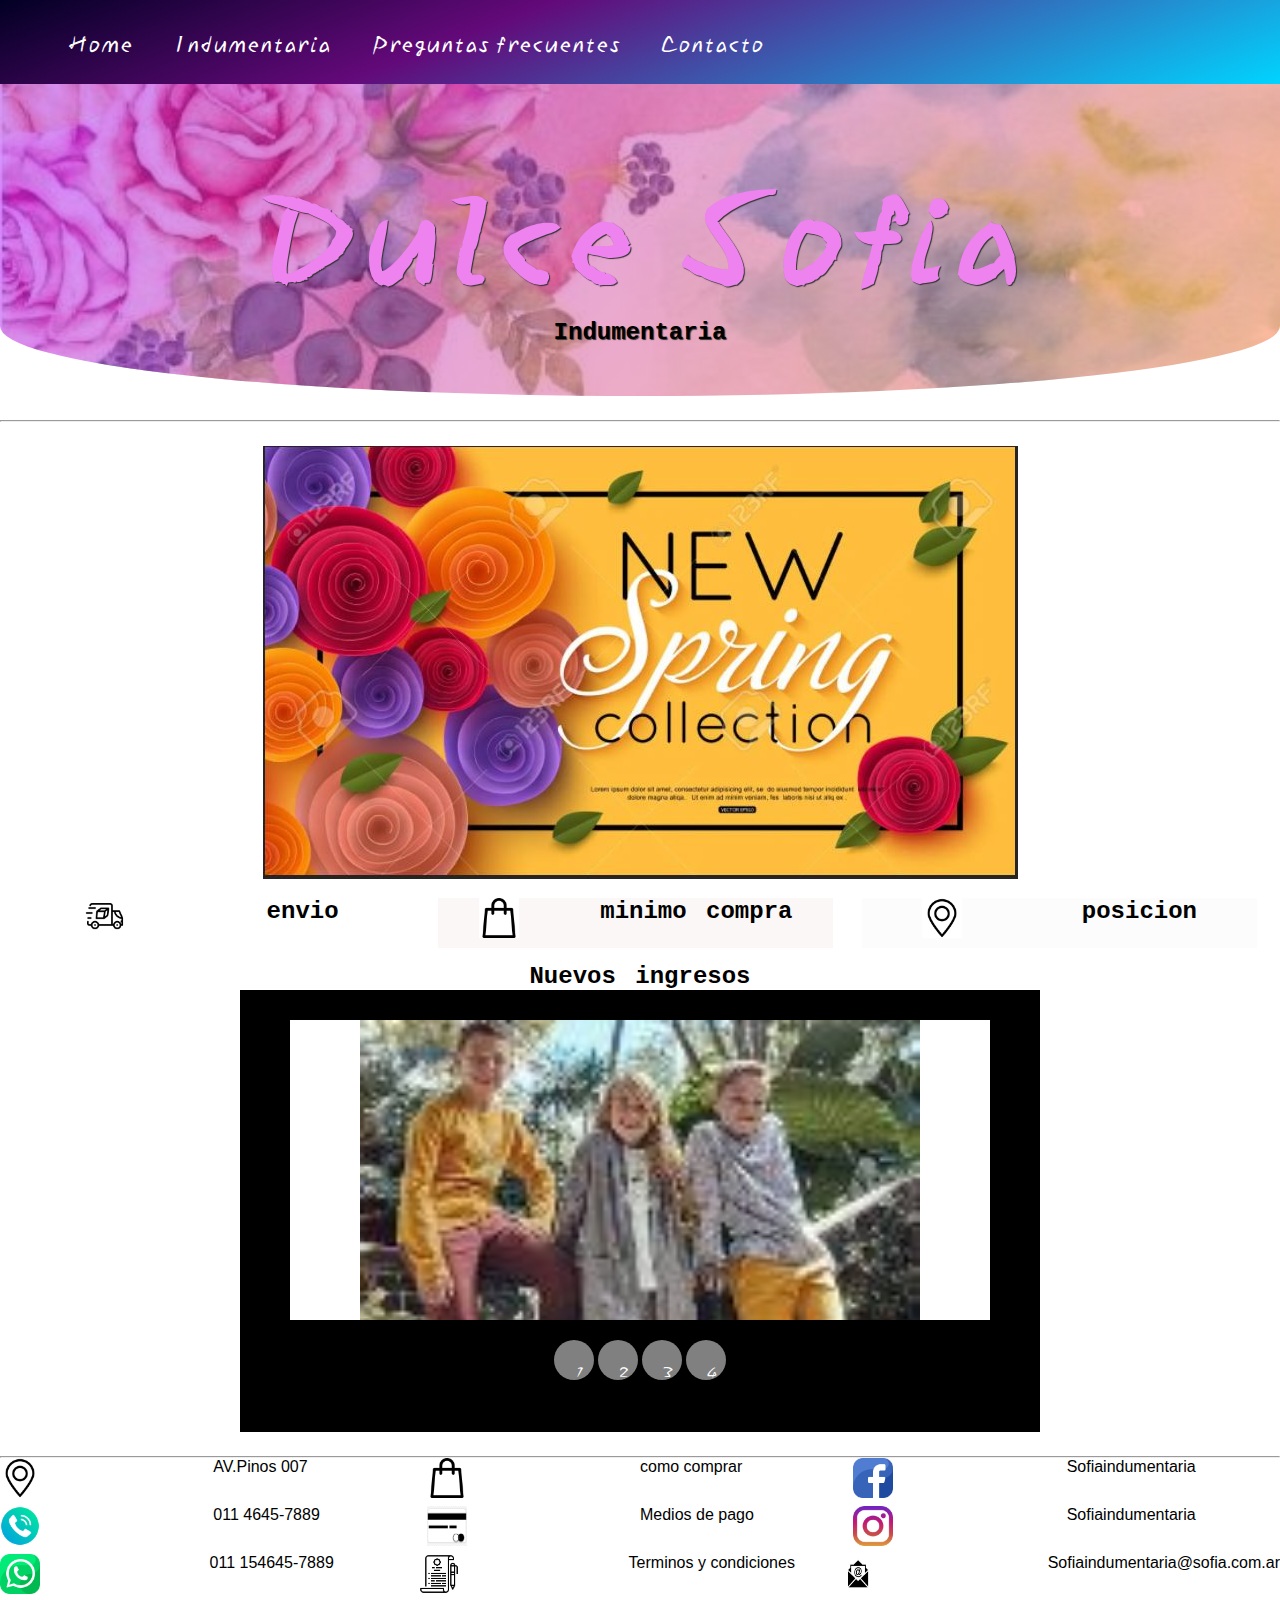
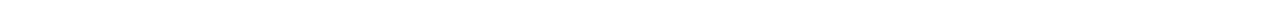
<file: index.html>
<!DOCTYPE html>
<html lang="en">
  <head>
    <meta charset="UTF-8" />
    <meta http-equiv="X-UA-Compatible" content="IE=chrome" />
    <meta name="viewport" content="width=device-width, initial-scale=1.0" />    	
    <meta name="viewport" content="width=device-width, initial-scale=1.0"&amp;gt;/>
    <meta name="description" content="Indumentaria para hombres, mujeres y niños">
    <meta name="keywords"  content="CAMPERA, PANTALON, REMERAS, CAMISAS, ROPA, temporadas">
    <link rel="apple-touch-icon" sizes="180x180" href="./apple-touch-icon.png" />
    <link rel="icon" type="image/png" sizes="32x32" href="./imagenes/iconos/favicon-32x32.jpg" />
    <link rel="manifest" href="/site.webmanifest" />
    <link rel="stylesheet" href="./css/estilo.css"  type="text/css" />
    <link rel="preconnect" href="https://fonts.googleapis.com" />
    <link rel="preconnect" href="https://fonts.gstatic.com" crossorigin />
    <link href="https://fonts.googleapis.com/css2?family=Yuji+Boku&display=swap"rel="stylesheet"/>
    <title>Dulce Sofia Indumentaria</title>
  </head>
  <!-----------CUERPO/ PAGINA-->
  <body>   
    <main >
    <header>
         
             <!-----------barra de navegacion-->
        <nav class="navbar">
          <ul>
            <li><a href="./index.html"> Home</a></li>                    
            <li>
              <a href="#"> Indumentaria</a>
              <ul>
                <li><a href="./pages/hombres.html">Hombre</a></li>
                <li><a href="./pages/mujeres.html">Mujer</a></li>
                <li><a href="./pages/niños.html">Niños</a></li>
              </ul>              
              <li><a href="./pages/preguntas.html">Preguntas frecuentes</a></li>
            </li>             
            <li><a href="#tema1">Contacto</a></li>
          </ul>
        </nav>     
      </div>
      <div class="overlay">
        <h1>Dulce Sofia</h1>
        <h2>Indumentaria</h2>
        </div> </header>   
      <br>
      <hr />
      <br>
       <!-----------imagen con enlace nueva coleccion-->
      <center>
      <section >
        <a href="./pages/ncolec.html"> <IMG SRC="./imagenes/fondo/nuevo2.JPG" alt="colletion"/></a>
           </section>
          </center>
           <!-----------seccion prefuntas-->
      <section>       
        <div class="cajas">
        <div class="envio">
          <img class="izquierda"
          src="./imagenes/iconos/envio.jpg"
          alt="envio"
          width="40"
          height="40"
         /><a href="./pages/preguntas.html"><h2>envio</h2> </a>                 
        </div>       
        <div class="bolsa">
          <img class="izquierda" 
          src="./imagenes/iconos/bolsa-de-la-compra.jpg"
          alt="bolsa"
          width="40"
          height="40"
          /> <a href="./pages/preguntas.html">       
            <h2>minimo compra</h2></a>
        </div>
        <div class="posicion">
          <img class="izquierda"
          src="./imagenes/iconos/posicion.jpg"
          alt="posicion"
          width="40"
          height="40"
          /><a href="./pages/preguntas.html"> 
          <h2>posicion</h2></a>
        </div>
      </div>    
      <br>
      <br>
    </section>    
    <!-----------seccion nuevos ingresos-->
        <section>
          <h3>Nuevos ingresos</h3>
          <center>
            <section >
              <div class="container">  
                <ul class="slider">
                  <li id="slide1">
                    <img src="./imagenes/scroll/niños1.jpg"/>
                  </li>
                  <li id="slide2">
                    <img src="./imagenes/scroll/chicas1.jpg"/>
                  </li>
                  <li id="slide3">
                    <img src="./imagenes/scroll/chicos1.jpg"/>
                  </li>
                   <li id="slide4">
                  <img src="./imagenes/scroll/niños2.jpg"/>
                </li>
                </ul>                
                <ul class="menu">
                  <li><a href="#slide1">1</a></li>
                  <li><a href="#slide2">2</a></li>
                   <li><a href="#slide3">3</a></li>
                    <li><a href="#slide4">4</a></li>                  
                </ul>                
              </div>
                 </section>
                </center>
        </section>           
    </main >
    <!-----PIE DE PAGINA-->
    <br />
    <hr />
    <footer>
       <!-----seccion 1-->
       <a name="tema1"></a>
 <!-----direccion-->
      <section class="contacto">
          <div class="contacto_imagenposicion">
          <img class="noctambulo_contacto_imagenposicion--posi" src="./imagenes/iconos/posicion.jpg" 
          width="40px" height="40px"/></div><p class="contacto_textoposi"> AV.Pinos 007</p>          
 <!-----como comprar-->
          <div class="contacto_imagenposicion">            
            <img class="noctambulo_contacto_imagenposicion--posi" src="./imagenes/iconos/bolsa-de-la-compra.jpg"  width="40px" height="40px"/></div><p class="contacto_textoposi"> como comprar</p>           
 <!-----face-->
            <div class="contacto_imagenposicion">
              <a href="https://es-la.facebook.com/"> <img class="noctambulo_contacto_imagenposicion--posi" src="./imagenes/iconos/facebook.jpg" 
              width="40px" height="40px"/></a>  </div> <p class="contacto_textoposi">Sofiaindumentaria</p>              
        </section >
 <!-----seccion 2-->
 <!-----telefono-->
        <section class="contacto">  
          <div class="contacto_imagenposicion">
          <img class="noctambulo_contacto_imagenposicion--posi" src="./imagenes/iconos/telephone-call.jpg"  width="40px" height="40px"/> </div> <p class="contacto_textoposi"> 011 4645-7889</p>           
 <!-----medios de pago-->
          <div class="contacto_imagenposicion">
            <img class="noctambulo_contacto_imagenposicion--posi" src="./imagenes/iconos/tarjeta.jpg" 
          width="40px" height="40px"/></div>  <p class="contacto_textoposi">Medios de pago</p>           
 <!-----inst-->
            <div class="contacto_imagenposicion">
              <a href="https://www.instagram.com/?hl=es"><img class="noctambulo_contacto_imagenposicion--posi" src="./imagenes/iconos/instagram.jpg" width="40px" height="40px"/> </a></div> <p class="contacto_textoposi">Sofiaindumentaria</p>               
        </section >
         <!-----seccion 3-->
        <section class="contacto">      
          <!-----whatsapp-->
          <div class="contacto_imagenposicion">
          <img class="noctambulo_contacto_imagenposicion--posi" src="./imagenes/iconos/whatsapp.jpg" 
          width="40px" height="40px"/></div> <p class="contacto_textoposi"> 011 154645-7889</p>        
 <!-----condiciones-->
          <div class="contacto_imagenposicion">
            <img class="noctambulo_contacto_imagenposicion--posi" src="./imagenes/iconos/2234750.jpg" 
          width="40px" height="40px"/></div> <p class="contacto_textoposi">Terminos y condiciones</p>     
 <!-----email-->
            <div class="contacto_imagenposicion">
              <img class="noctambulo_contacto_imagenposicion--posi" src="./imagenes/iconos/email.jpg" 
              width="40px" height="40px"/>
              </div><p class="contacto_textoposi">Sofiaindumentaria@sofia.com.ar</p>      
        </section >  
      </a >             
    </footer>
  </body>
</html>
</file>
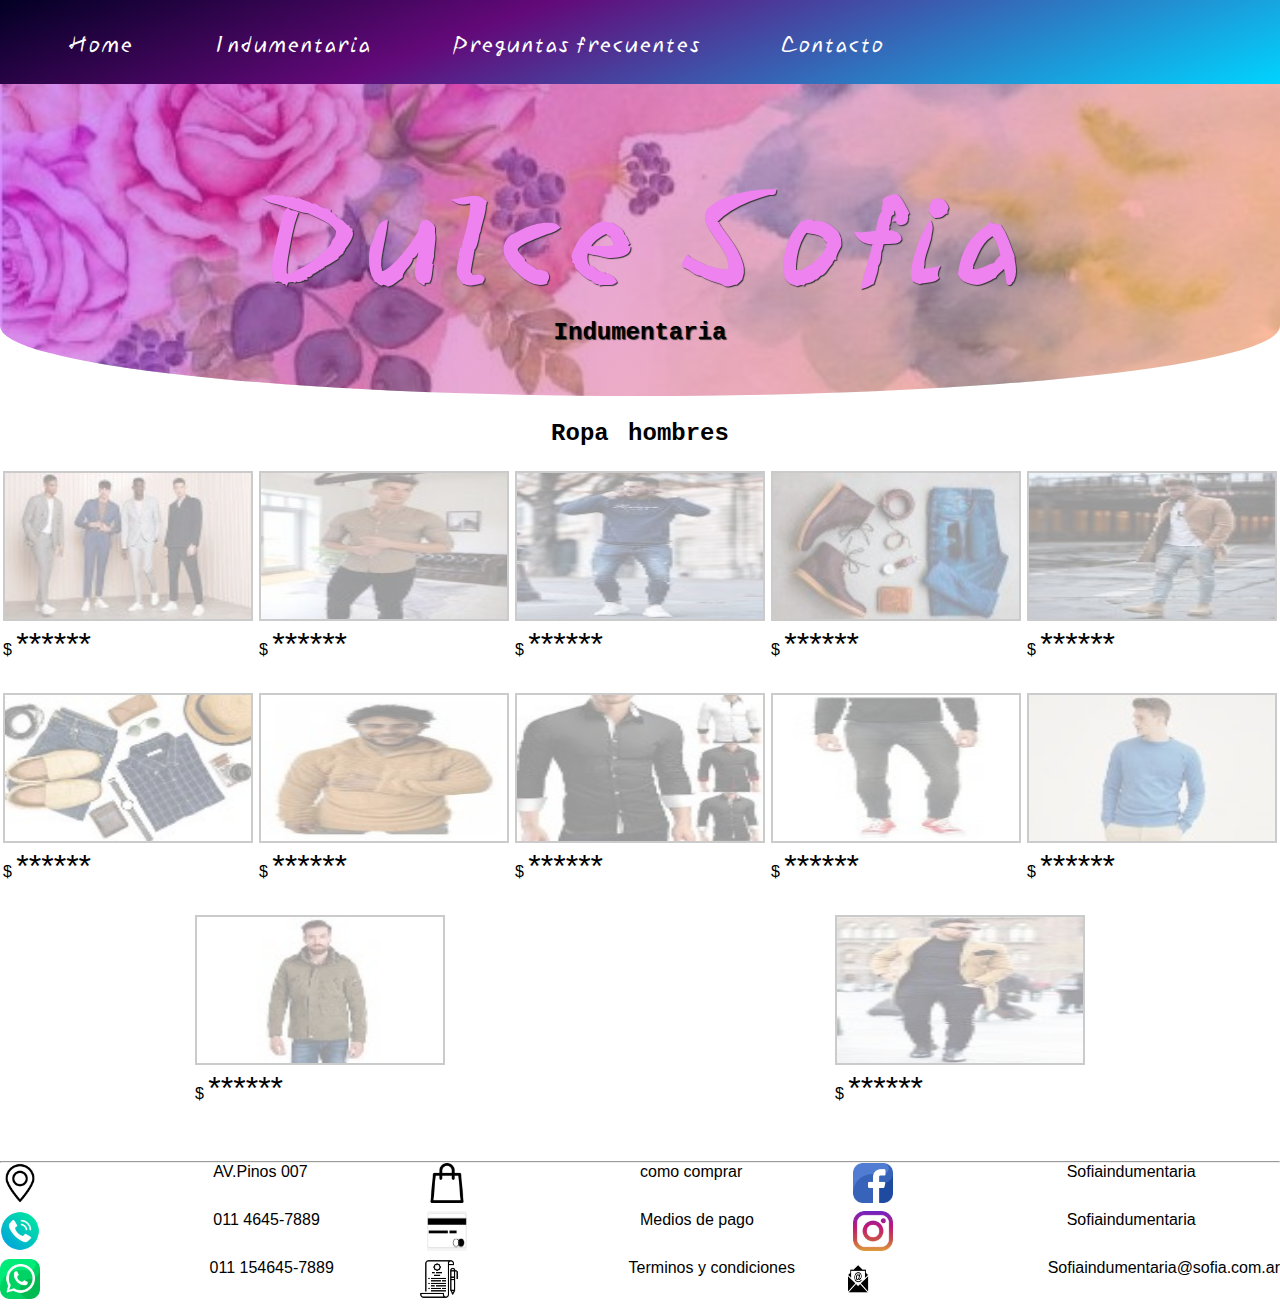
<file: pages/hombres.html>
<!DOCTYPE html>
<html lang="en">
  <head>
    <meta charset="UTF-8" />
    <meta http-equiv="X-UA-Compatible" content="IE=edge" />
    <meta name="viewport" content="width=device-width, initial-scale=1.0" />
    <meta name="description" content="Indumentaria para hombres">
    <meta name="keywords"  content="CAMPERA, PANTALON, REMERAS, CAMISAS, ROPA, temporadas">
    <link rel="stylesheet"
    href="https://cdnjs.cloudflare.com/ajax/libs/animate.css/4.1.1/animate.min.css"/>
    <link rel="apple-touch-icon" sizes="180x180" href="./apple-touch-icon.png" />
    <link
      rel="icon"
      type="image/png"
      sizes="32x32"
      href="../imagenes/iconos/favicon-32x32.jpg"
    />
    <link rel="manifest" href="/site.webmanifest" />

    <link rel=StyleSheet href="../css/estilo.css">
    <link rel="preconnect" href="https://fonts.googleapis.com" />
    <link rel="preconnect" href="https://fonts.gstatic.com" crossorigin />
    <link
      href="https://fonts.googleapis.com/css2?family=Yuji+Boku&display=swap"
      rel="stylesheet"
    />
    <title>Dulce Sofia-hombres Indumentaria</title>
  </head>
  <!-----------CUERPO/ PAGINA-->
  <body>
    <header>
            <!-----barra de navegacion-->
      <div class="bgsize" id="cover">
        <nav class="navbar">
          <ul>
            <li><a href="../index.html"> Home</a></li>   
            <li> </li>       
            <li>
              <a href="#"> Indumentaria</a>
              <ul>
                <li><a href="../pages/hombres.html">Hombre</a></li>
                <li><a href="../pages/mujeres.html">Mujer</a></li>
                <li><a href="../pages/niños.html">Niños</a></li>
              </ul>
              <li>  </li>  
              <li><a href="../pages/preguntas.html">Preguntas frecuentes</a></li>
            </li>
            <li>  </li>  
            <li><a href="#tema1">Contacto</a></li>
          </ul>
        </nav> 
      <div class="overlay">
        <h1>Dulce Sofia</h1>
        <h3>Indumentaria</h3>
        </div>
         </header>
         <br>
          <!-----cuadro de ropa-->
         <section>
             <h2>Ropa hombres </h2>
         </section>
         <br>
    <main class="in">
        <div class="wow card  animate__animated animate__backInLeft" > <img class="in" src="../imagenes/hombres/descarga.jpg" alt="">   <p>$ <span>******</span></p>     </div>
        <div class="wow card  animate__animated animate__backInLeft" > <img class="in" src="../imagenes/hombres/2.jpg" alt="">    <p>$ <span>******</span></p>    </div>
        <div class="wow card  animate__animated animate__backInLeft" > <img class="in"  src="../imagenes/hombres/3.jpg" alt="">    <p>$ <span>******</span></p>    </div>
        <div class="wow card  animate__animated animate__backInLeft" > <img class="in"  src="../imagenes/hombres/4.jpg" alt="">    <p>$ <span>******</span></p>    </div>
        <div class="wow card  animate__animated animate__backInLeft" > <img class="in"  src="../imagenes/hombres/5.jpg" alt="">     <p>$ <span>******</span></p>   </div>
        <div class="wow card  animate__animated animate__backInLeft" > <img class="in"  src="../imagenes/hombres/6.jpg" alt="">    <p>$ <span>******</span></p>    </div>
        <div class="wow card  animate__animated animate__backInLeft" > <img class="in"  src="../imagenes/hombres/7.jpg" alt="">      <p>$ <span>******</span></p>  </div>
        <div class="wow card  animate__animated animate__backInLeft" > <img class="in"  src="../imagenes/hombres/8.jpg" alt="">     <p>$ <span>******</span></p>   </div>
        <div class="wow card  animate__animated animate__backInLeft" > <img class="in"  src="../imagenes/hombres/9.jpg" alt="">    <p>$ <span>******</span></p>    </div>
        <div class="wow card  animate__animated animate__backInLeft" > <img class="in"  src="../imagenes/hombres/10.jpg" alt="">      <p>$ <span>******</span></p>  </div>
        <div class="wow card  animate__animated animate__backInLeft" > <img class="in"  src="../imagenes/hombres/11.jpg" alt="">     <p>$ <span>******</span></p>   </div>
        <div class="wow card  animate__animated animate__backInLeft" > <img class="in"  src="../imagenes/hombres/12.jpg" alt="">    <p>$ <span>******</span></p>    </div>
    </main >
    <!-----PIE DE PAGINA-->
    <br />
    <hr />
    <footer>
      <!-----seccion 1-->
      <a name="tema1"></a>
<!-----direccion-->
     <section class="contacto">       
       
         <div class="contacto_imagenposicion">
         <img class="noctambulo_contacto_imagenposicion--posi" src="../imagenes/iconos/posicion.jpg" 
         width="40px" height="40px"/> </div>   <p class="contacto_textoposi"> AV.Pinos 007</p>           
<!-----como comprar-->

         <div class="contacto_imagenposicion">            
           <img class="noctambulo_contacto_imagenposicion--posi" src="../imagenes/iconos/bolsa-de-la-compra.jpg"  width="40px" height="40px"/></div>  <p class="contacto_textoposi"> como comprar</p>           
<!-----face-->

           <div class="contacto_imagenposicion">
             <a href="https://es-la.facebook.com/"> <img class="noctambulo_contacto_imagenposicion--posi" src="../imagenes/iconos/facebook.jpg" 
             width="40px" height="40px"/></a>  </div> <p class="contacto_textoposi">Sofiaindumentaria</p>              
       </section >
<!-----seccion 2-->
<!-----telefono-->
       <section class="contacto">   
               
         <div class="contacto_imagenposicion">
         <img class="noctambulo_contacto_imagenposicion--posi" src="../imagenes/iconos/telephone-call.jpg"  width="40px" height="40px"/> </div>   <p class="contacto_textoposi"> 011 4645-7889</p>         
<!-----medios de pago-->

         <div class="contacto_imagenposicion">
           <img class="noctambulo_contacto_imagenposicion--posi" src="../imagenes/iconos/tarjeta.jpg" 
         width="40px" height="40px"/></div><p class="contacto_textoposi">Medios de pago</p>             
<!-----inst-->

           <div class="contacto_imagenposicion">
             <a href="https://www.instagram.com/?hl=es"><img class="noctambulo_contacto_imagenposicion--posi" src="../imagenes/iconos/instagram.jpg" width="40px" height="40px"/> </a></div><p class="contacto_textoposi">Sofiaindumentaria</p>               
       </section >
        <!-----seccion 3-->
       <section class="contacto">      
         <!-----whatsapp-->
        
         <div class="contacto_imagenposicion">
         <img class="noctambulo_contacto_imagenposicion--posi" src="../imagenes/iconos/whatsapp.jpg" 
         width="40px" height="40px"/></div>  <p class="contacto_textoposi"> 011 154645-7889</p>        
<!-----condiciones-->

         <div class="contacto_imagenposicion">
           <img class="noctambulo_contacto_imagenposicion--posi" src="../imagenes/iconos/2234750.jpg" 
         width="40px" height="40px"/>
           </div>   <p class="contacto_textoposi">Terminos y condiciones</p>          
<!-----email-->

           <div class="contacto_imagenposicion">
             <img class="noctambulo_contacto_imagenposicion--posi" src="../imagenes/iconos/email.jpg" 
             width="40px" height="40px"/>
             </div>   <p class="contacto_textoposi">Sofiaindumentaria@sofia.com.ar</p>           
       </section >  
     </a >             
   </footer>
     <!-----wow-->
    <script src="/js/js/wow.min.js"></script>
  <script>  new WOW().init(); </script>
  </body>
</html>
</file>
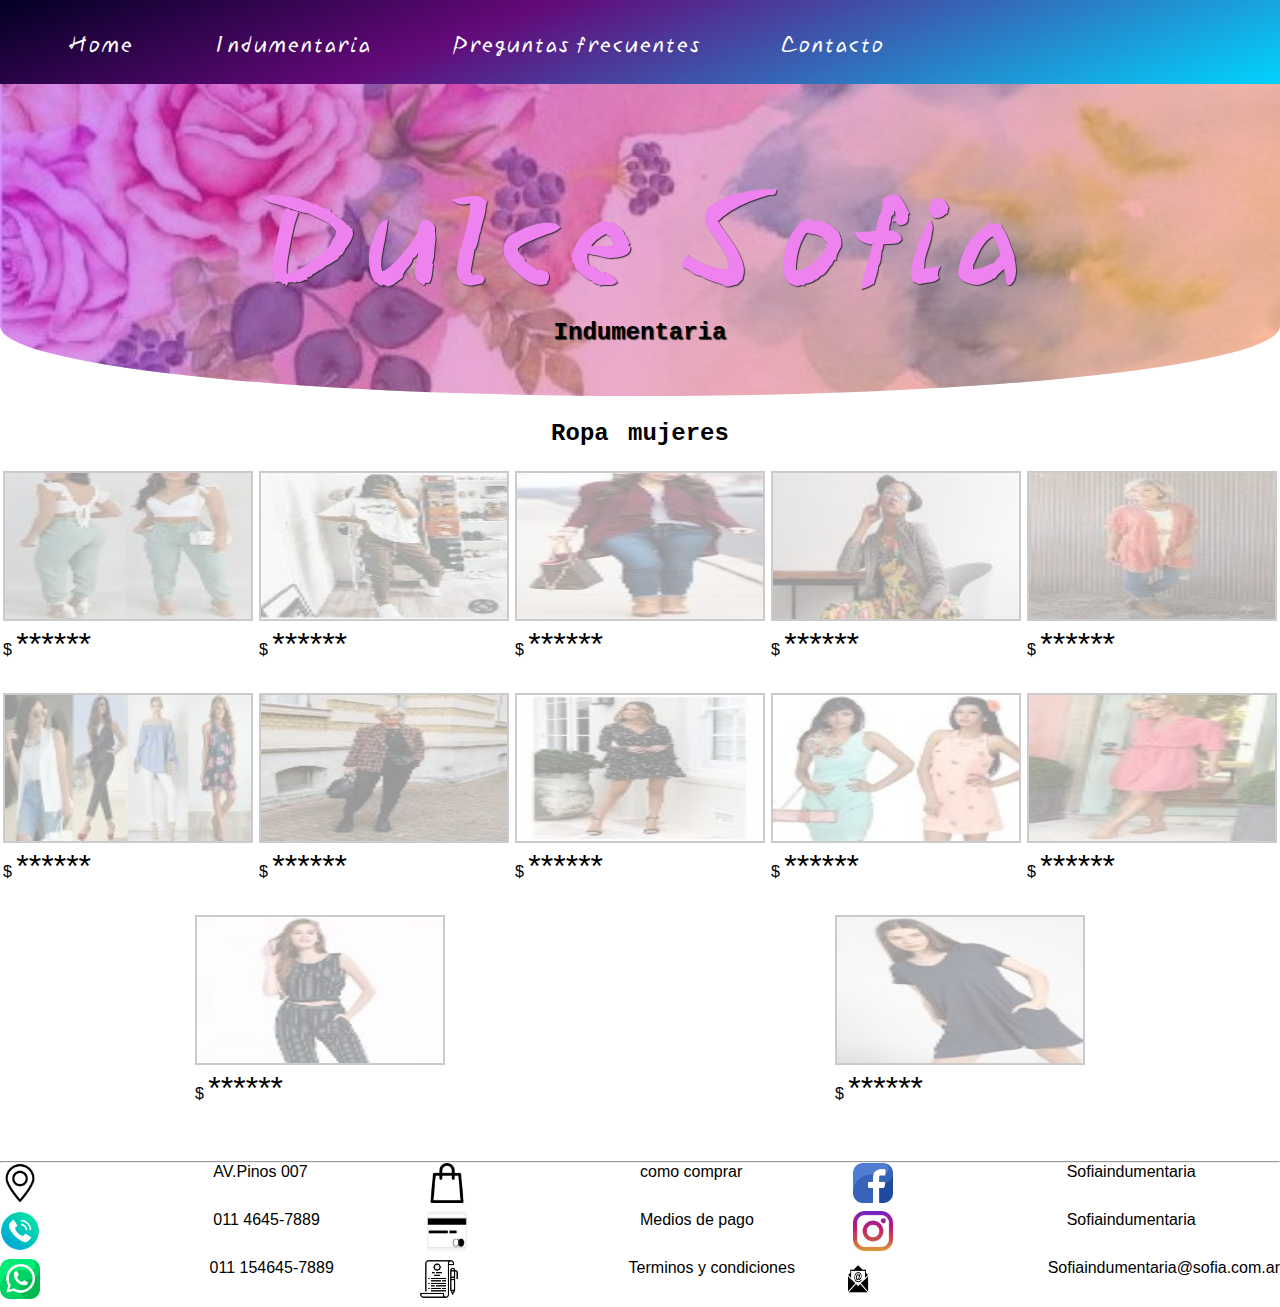
<file: pages/mujeres.html>
<!DOCTYPE html>
<html lang="en">
  <head>
    <meta charset="UTF-8" />
    <meta http-equiv="X-UA-Compatible" content="IE=edge" />
    <meta name="viewport" content="width=device-width, initial-scale=1.0" />
    <meta name="description" content="Indumentaria para  mujeres">
    <meta name="keywords"  content="CAMPERA, PANTALON, REMERAS, CAMISAS, ROPA, TEMporadas">
    <link rel="stylesheet"
    href="https://cdnjs.cloudflare.com/ajax/libs/animate.css/4.1.1/animate.min.css"/>
    <link rel="apple-touch-icon" sizes="180x180" href="/apple-touch-icon.png" />
    <link
      rel="icon"
      type="image/png"
      sizes="32x32"
      href="../imagenes/iconos/favicon-32x32.jpg"
    />
    <link rel="manifest" href="/site.webmanifest" />
    <link rel="stylesheet" href="../css/estilo.css" />
    <link rel="preconnect" href="https://fonts.googleapis.com" />
    <link rel="preconnect" href="https://fonts.gstatic.com" crossorigin />
    <link
      href="https://fonts.googleapis.com/css2?family=Yuji+Boku&display=swap"
      rel="stylesheet"
    />
    <title>Dulce Sofia-mujeres Indumentaria</title>
  </head>
  <!-----------CUERPO/ PAGINA-->
  <body>
    <header>
     
       <!-----barra de navegacion-->
      <div class="bgsize" id="cover">       
        <nav class="navbar">
          <ul>
            <li><a href="../index.html"> Home</a></li>   
            <li> </li>       
            <li>
              <a href="#"> Indumentaria</a>
              <ul>
                <li><a href="../pages/hombres.html">Hombre</a></li>
                <li><a href="../pages/mujeres.html">Mujer</a></li>
                <li><a href="../pages/niños.html">Niños</a></li>
              </ul>
              <li>  </li>  
              <li><a href="../pages/preguntas.html">Preguntas frecuentes</a></li>
            </li>
            <li>  </li>  
            <li><a href="#tema1">Contacto</a></li>
          </ul>
        </nav>             
      </div>
      <div class="overlay">
        <h1>Dulce Sofia</h1>
        <h3>Indumentaria</h3>
        </div>
       </header>
       <br>
        <!-----cuadro ropa-->
       <section>
           <h2>Ropa mujeres </h2>
       </section>
       <br>
  <main class="in">
      <div class="wow card  animate__animated animate__backInLeft" > <img class="in" src="../imagenes/mujeres/1.jpg" alt="">  <p>$ <span>******</span></p>      </div>
      <div class="wow card  animate__animated animate__backInLeft" > <img class="in" src="../imagenes/mujeres/2.jpg" alt="">    <p>$ <span>******</span></p>    </div>
      <div class="wow card  animate__animated animate__backInLeft" > <img class="in"  src="../imagenes/mujeres/3.jpg" alt="">   <p>$ <span>******</span></p>     </div>
      <div class="wow card  animate__animated animate__backInLeft" > <img class="in"  src="../imagenes/mujeres/4.jpg" alt="">     <p>$ <span>******</span></p>   </div>
      <div class="wow card  animate__animated animate__backInLeft" > <img class="in"  src="../imagenes/mujeres/5.jpg" alt="">   <p>$ <span>******</span></p>     </div>
      <div class="wow card  animate__animated animate__backInLeft" > <img class="in"  src="../imagenes/mujeres/6.jpg" alt="">    <p>$ <span>******</span></p>    </div>
      <div class="wow card  animate__animated animate__backInLeft" > <img class="in"  src="../imagenes/mujeres/7.jpg" alt="">    <p>$ <span>******</span></p>    </div>
      <div class="wow card  animate__animated animate__backInLeft" > <img class="in"  src="../imagenes/mujeres/8.jpg" alt="">    <p>$ <span>******</span></p>    </div>
      <div class="wow card  animate__animated animate__backInLeft" > <img class="in"  src="../imagenes/mujeres/9.jpg" alt="">   <p>$ <span>******</span></p>     </div>
      <div class="wow card  animate__animated animate__backInLeft" > <img class="in"  src="../imagenes/mujeres/10.jpg" alt="">     <p>$ <span>******</span></p>   </div>
      <div class="wow card  animate__animated animate__backInLeft" > <img class="in"  src="../imagenes/mujeres/11.jpg" alt="">     <p>$ <span>******</span></p>   </div>
      <div class="wow card  animate__animated animate__backInLeft" > <img class="in"  src="../imagenes/mujeres/12.jpg" alt="">   <p>$ <span>******</span></p>     </div>
  </main >
    <!-----PIE DE PAGINA-->
    <br />
    <hr />
    <footer>
      <!-----seccion 1-->
      <a name="tema1"></a>
<!-----direccion-->
     <section class="contacto">       
       
         <div class="contacto_imagenposicion">
         <img class="noctambulo_contacto_imagenposicion--posi" src="../imagenes/iconos/posicion.jpg" 
         width="40px" height="40px"/> </div>   <p class="contacto_textoposi"> AV.Pinos 007</p>           
<!-----como comprar-->

         <div class="contacto_imagenposicion">            
           <img class="noctambulo_contacto_imagenposicion--posi" src="../imagenes/iconos/bolsa-de-la-compra.jpg"  width="40px" height="40px"/></div>  <p class="contacto_textoposi"> como comprar</p>           
<!-----face-->

           <div class="contacto_imagenposicion">
             <a href="https://es-la.facebook.com/"> <img class="noctambulo_contacto_imagenposicion--posi" src="../imagenes/iconos/facebook.jpg" 
             width="40px" height="40px"/></a>  </div> <p class="contacto_textoposi">Sofiaindumentaria</p>              
       </section >
<!-----seccion 2-->
<!-----telefono-->
       <section class="contacto">   
               
         <div class="contacto_imagenposicion">
         <img class="noctambulo_contacto_imagenposicion--posi" src="../imagenes/iconos/telephone-call.jpg"  width="40px" height="40px"/> </div>   <p class="contacto_textoposi"> 011 4645-7889</p>         
<!-----medios de pago-->

         <div class="contacto_imagenposicion">
           <img class="noctambulo_contacto_imagenposicion--posi" src="../imagenes/iconos/tarjeta.jpg" 
         width="40px" height="40px"/></div><p class="contacto_textoposi">Medios de pago</p>             
<!-----inst-->

           <div class="contacto_imagenposicion">
             <a href="https://www.instagram.com/?hl=es"><img class="noctambulo_contacto_imagenposicion--posi" src="../imagenes/iconos/instagram.jpg" width="40px" height="40px"/> </a></div><p class="contacto_textoposi">Sofiaindumentaria</p>               
       </section >
        <!-----seccion 3-->
       <section class="contacto">      
         <!-----whatsapp-->
        
         <div class="contacto_imagenposicion">
         <img class="noctambulo_contacto_imagenposicion--posi" src="../imagenes/iconos/whatsapp.jpg" 
         width="40px" height="40px"/></div>  <p class="contacto_textoposi"> 011 154645-7889</p>        
<!-----condiciones-->

         <div class="contacto_imagenposicion">
           <img class="noctambulo_contacto_imagenposicion--posi" src="../imagenes/iconos/2234750.jpg" 
         width="40px" height="40px"/>
           </div>   <p class="contacto_textoposi">Terminos y condiciones</p>          
<!-----email-->

           <div class="contacto_imagenposicion">
             <img class="noctambulo_contacto_imagenposicion--posi" src="../imagenes/iconos/email.jpg" 
             width="40px" height="40px"/>
             </div>   <p class="contacto_textoposi">Sofiaindumentaria@sofia.com.ar</p>           
       </section >  
     </a >             
   </footer>
     <!-----wow-->
    <script src="/js/js/wow.min.js"></script>
     <!-----wow-->
    <script src="/js/js/wow.min.js"></script>
  <script>  new WOW().init(); </script>
  </body>
</html>
</file>
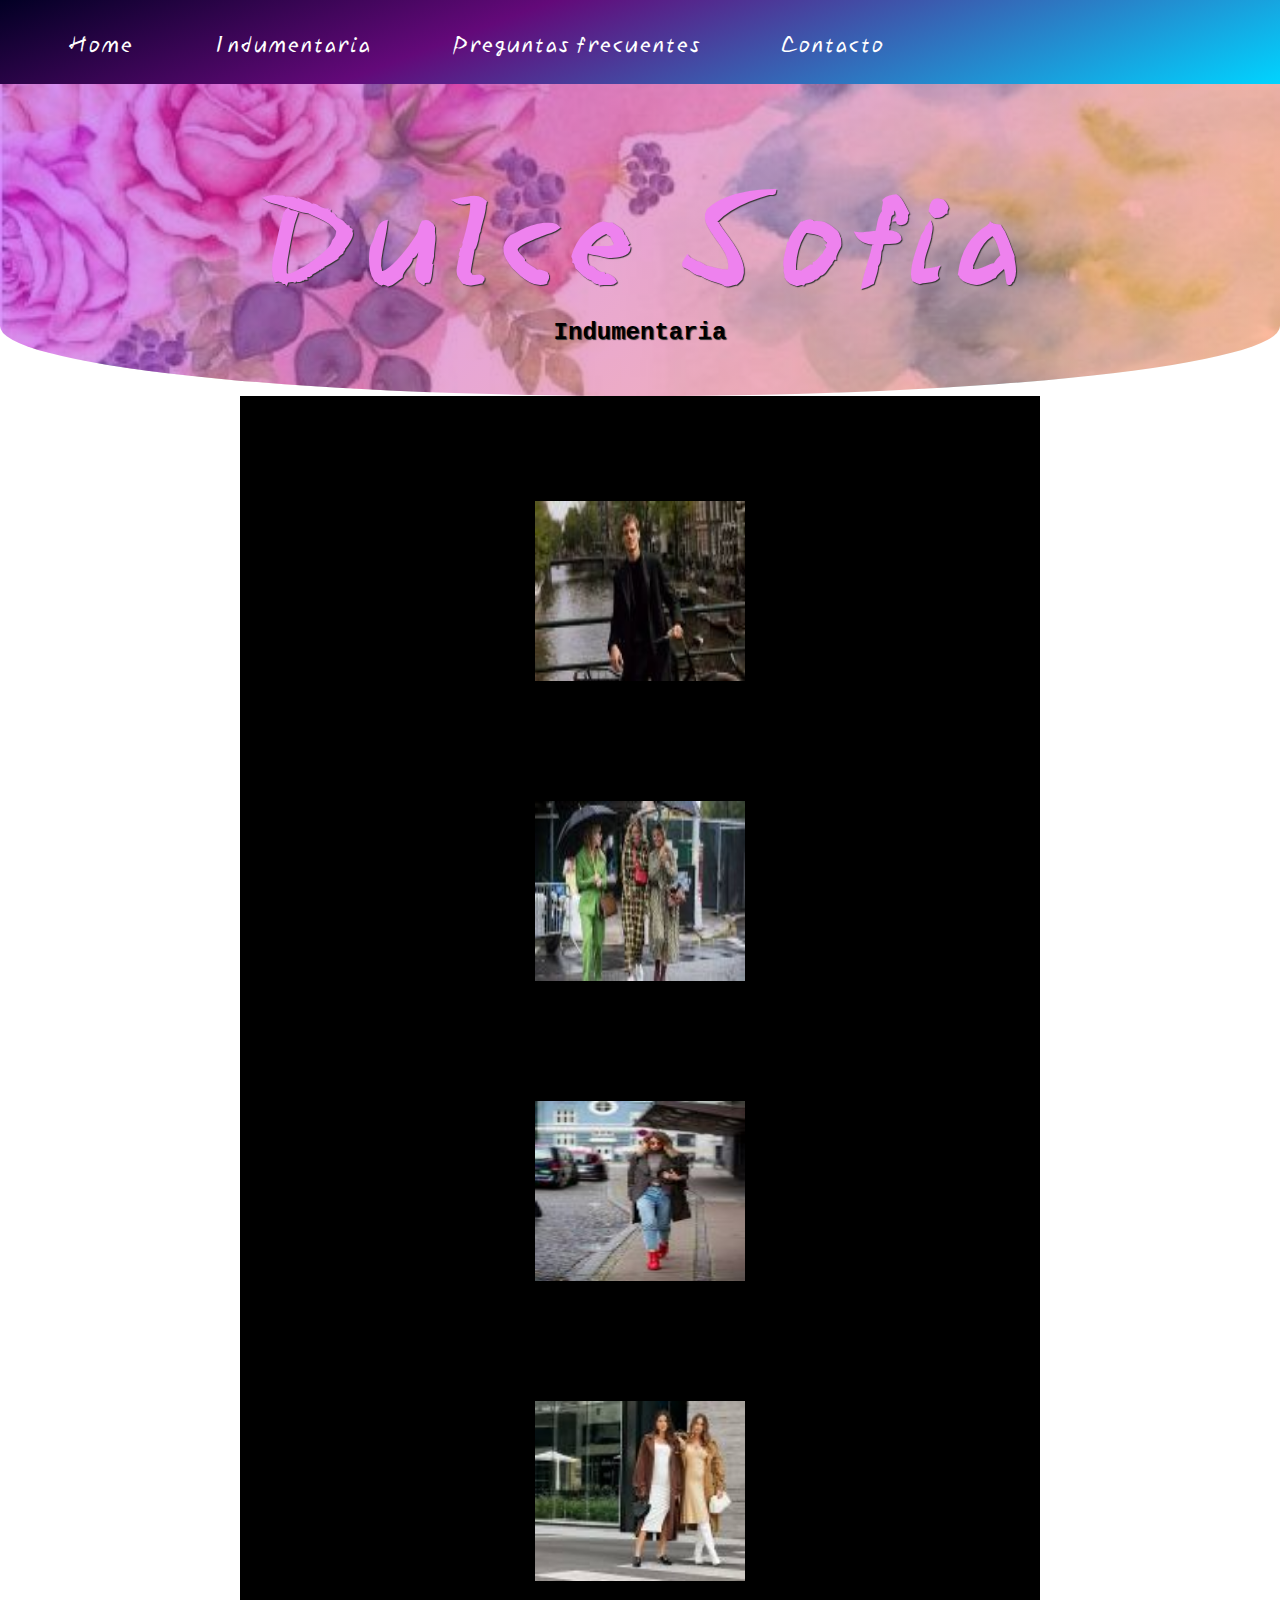
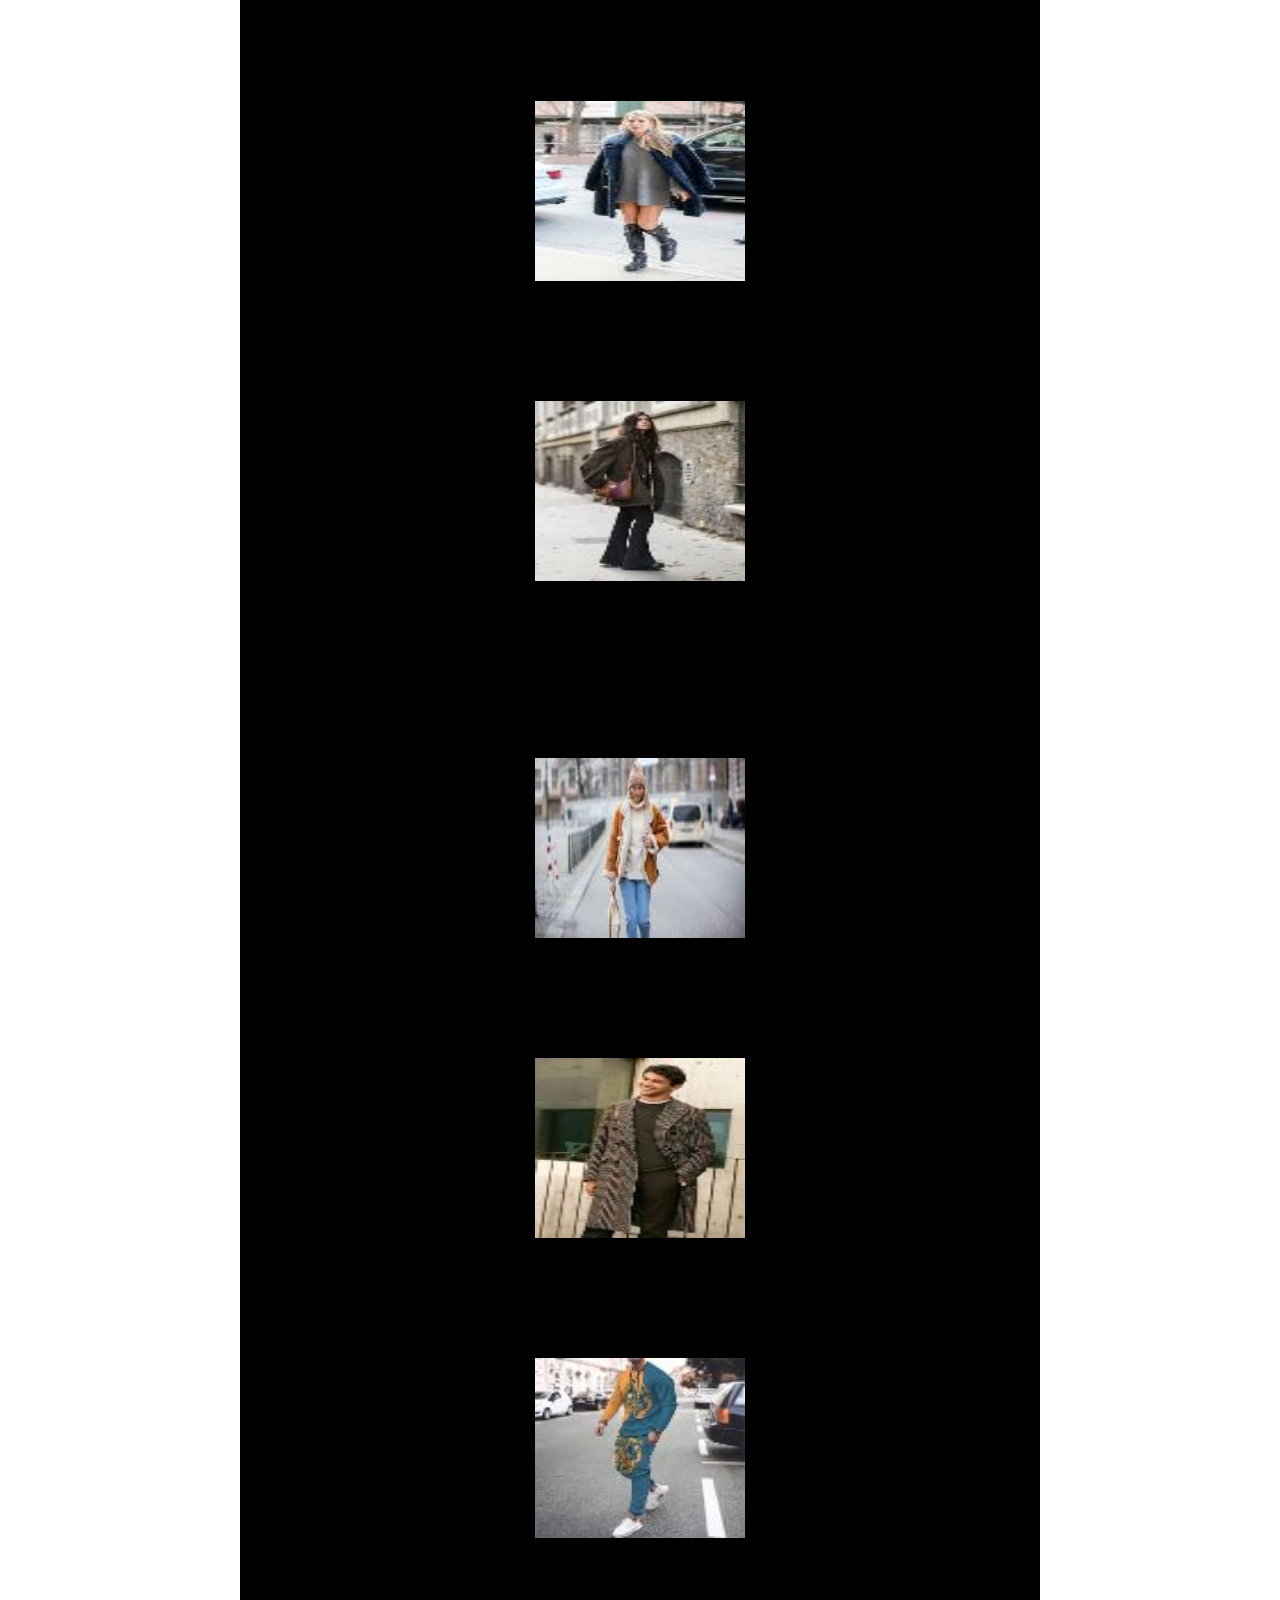
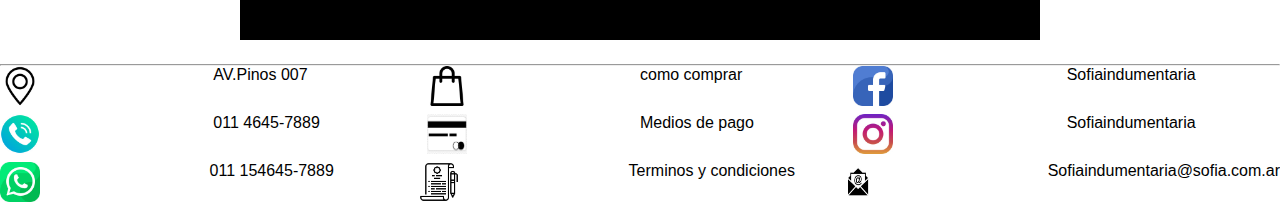
<file: pages/ncolec.html>
<!DOCTYPE html>
<html lang="en">
  <head>
    <meta charset="UTF-8" />
    <meta http-equiv="X-UA-Compatible" content="IE=chrome" />
    <meta name="viewport" content="width=device-width, initial-scale=1.0" />    	
    <meta name="viewport" content="width=device-width, initial-scale=1.0"&amp;gt;/>
    <meta name="description" content="Indumentaria para hombres, mujeres y niños">
    <meta name="keywords"  content="CAMPERA, PANTALON, REMERAS, CAMISAS, ROPA, nuevo">
    <link rel="apple-touch-icon" sizes="180x180" href="/apple-touch-icon.png" />
    <link
      rel="icon"
      type="image/png"
      sizes="32x32"
      href="../imagenes/iconos/favicon-32x32.jpg"
    />
    <link
    href="https://cdn.jsdelivr.net/npm/bootstrap@5.1.3/dist/css/bootstrap.min.css"
    rel="stylesheet"
    integrity="sha384-1BmE4kWBq78iYhFldvKuhfTAU6auU8tT94WrHftjDbrCEXSU1oBoqyl2QvZ6jIW3"
    crossorigin="anonymous"
  />
    <link rel="manifest" href="/site.webmanifest" />
    <link rel="stylesheet" href="../css/estilo.css" />
    <link rel="preconnect" href="https://fonts.googleapis.com" />
    <link rel="preconnect" href="https://fonts.gstatic.com" crossorigin />
    <link
      href="https://fonts.googleapis.com/css2?family=Yuji+Boku&display=swap"
      rel="stylesheet"
    />
    <title>Dulce Sofia-nuevo ingreso</title>
  </head>
  <!-----------CUERPO/ PAGINA-->
  <body>
    <header>
             <!-----barra de navegacion-->
      <div class="bgsize" id="cover">       
        <nav class="navbar">
          <ul>
            <li><a href="../index.html"> Home</a></li>   
            <li> </li>       
            <li>
              <a href="#"> Indumentaria</a>
              <ul>
                <li><a href="../pages/hombres.html">Hombre</a></li>
                <li><a href="../pages/mujeres.html">Mujer</a></li>
                <li><a href="../pages/niños.html">Niños</a></li>
              </ul>
              <li>  </li>  
              <li><a href="../pages/preguntas.html">Preguntas frecuentes</a></li>
            </li>
            <li>  </li>  
            <li><a href="#tema1">Contacto</a></li>
          </ul>
        </nav>     
      </div>
      <div class="overlay">
        <h1>Dulce Sofia</h1>
        <h3>Indumentaria</h3>
        </div>
                 </header>
                  <!-----cuadro nueva coleccion-->
          <main>
            <main class="container">
              <div class="row">
                <div class="col-12 bg-secondary mt-5">
                  <h2>Otoño</h2>
                </div>
              </div>
              <div class="row">
                <div class="col-xs-12 col-sm-4 col-lg-4 p-3 bg-success text-white">
                    <p class="text-warning bg-dark">Saco Negro</p>
                  <center>
                    <img
                      src="../imagenes/ncolec/oto1.jpg"
                      alt=""
                      width="210"
                      height="180"
                    />
                  </center>
                  <p>$ <span>******</span></p> 
                </div>
                <div class="col-xs-12 col-sm-4 col-lg-4 p-3 bg-success text-white">
                    <p class="text-warning bg-dark">Traje Otoño</p>
                  <center>
                    <img
                      src="../imagenes/ncolec/oto2.jpg"
                      alt=""
                      width="210"
                      height="180"
                    />
                  </center>
                  <p>$ <span>******</span></p> 
                </div>
                <div class="col-xs-12 col-sm-4 col-lg-4 p-3 bg-success text-white">
                    <p class="text-warning bg-dark">Botas</p>
                  <center>
                    <img
                      src="../imagenes/ncolec/oto3.jpg"
                      alt=""
                      width="210"
                      height="180"
                    />
                  </center>
                  <p>$ <span>******</span></p> 
                </div>
                <div class="col-xs-12 col-sm-4 col-lg-4 p-3 bg-success text-white">
                    <p class="text-warning bg-dark">Sacos claros</p>
                    <center>
                      <img
                        src="../imagenes/ncolec/oto4.jpg"
                        alt=""
                        width="210"
                        height="180"
                      />
                    </center>
                    <p>$ <span>******</span></p> 
                  </div>
                  <div class="col-xs-12 col-sm-4 col-lg-4 p-3 bg-success text-white">
                    <p class="text-warning bg-dark">Tapado</p>
                    <center>
                      <img
                        src="../imagenes/ncolec/oto5.jpg"
                        alt=""
                        width="210"
                        height="180"
                      />
                    </center>
                    <p>$ <span>******</span></p> 
                  </div>
                  <div class="col-xs-12 col-sm-4 col-lg-4 p-3 bg-success text-white">
                    <p class="text-warning bg-dark">Pantalon campana</p>
                    <center>
                      <img
                        src="../imagenes/ncolec/oto6.jpg"
                        alt=""
                        width="210"
                        height="180"
                      />
                    </center>
                    <p>$ <span>******</span></p> 
                  </div>
              </div>
              <div class="row">
                <div class="col-12 bg-info">
                  <p class="lead">
                    <h2>Invierno</h2>
                  </p>
                </div>
                <div class="col-xs-12 col-sm-4 col-lg-4 p-3 bg-secondary text-white">
                    <p class="text-info bg-dark">Campera</p>
                    <center>
                      <img
                        src="../imagenes/ncolec/inv1.jpg"
                        alt=""
                        width="210"
                        height="180"
                      />
                    </center>
                    <p>$ <span>******</span></p> 
                  </div>
                  <div class="col-xs-12 col-sm-4 col-lg-4 p-3 bg-secondary text-white">
                    <p class="text-info bg-dark">Saco</p>
                    <center>
                      <img
                        src="../imagenes/ncolec/inv2.jpg"
                        alt=""
                        width="210"
                        height="180"
                      />
                    </center>
                    <p>$ <span>******</span></p> 
                  </div>
                  <div class="col-xs-12 col-sm-4 col-lg-4 p-3 bg-secondary text-white">
                    <p class="text-info bg-dark">conjuto deportivo</p>
                    <center>
                      <img
                        src="../imagenes/ncolec/inv3.jpg"
                        alt=""
                        width="210"
                        height="180"
                      />
                    </center>
                    <p>$ <span>******</span></p> 
                  </div>
    </main >
    <!-----PIE DE PAGINA-->
    <br />
    <hr />
    <footer>
      <!-----seccion 1-->
      <a name="tema1"></a>
<!-----direccion-->
     <section class="contacto">       
       
         <div class="contacto_imagenposicion">
         <img class="noctambulo_contacto_imagenposicion--posi" src="../imagenes/iconos/posicion.jpg" 
         width="40px" height="40px"/> </div>   <p class="contacto_textoposi"> AV.Pinos 007</p>           
<!-----como comprar-->

         <div class="contacto_imagenposicion">            
           <img class="noctambulo_contacto_imagenposicion--posi" src="../imagenes/iconos/bolsa-de-la-compra.jpg"  width="40px" height="40px"/></div>  <p class="contacto_textoposi"> como comprar</p>           
<!-----face-->

           <div class="contacto_imagenposicion">
             <a href="https://es-la.facebook.com/"> <img class="noctambulo_contacto_imagenposicion--posi" src="../imagenes/iconos/facebook.jpg" 
             width="40px" height="40px"/></a>  </div> <p class="contacto_textoposi">Sofiaindumentaria</p>              
       </section >
<!-----seccion 2-->
<!-----telefono-->
       <section class="contacto">   
               
         <div class="contacto_imagenposicion">
         <img class="noctambulo_contacto_imagenposicion--posi" src="../imagenes/iconos/telephone-call.jpg"  width="40px" height="40px"/> </div>   <p class="contacto_textoposi"> 011 4645-7889</p>         
<!-----medios de pago-->

         <div class="contacto_imagenposicion">
           <img class="noctambulo_contacto_imagenposicion--posi" src="../imagenes/iconos/tarjeta.jpg" 
         width="40px" height="40px"/></div><p class="contacto_textoposi">Medios de pago</p>             
<!-----inst-->

           <div class="contacto_imagenposicion">
             <a href="https://www.instagram.com/?hl=es"><img class="noctambulo_contacto_imagenposicion--posi" src="../imagenes/iconos/instagram.jpg" width="40px" height="40px"/> </a></div><p class="contacto_textoposi">Sofiaindumentaria</p>               
       </section >
        <!-----seccion 3-->
       <section class="contacto">      
         <!-----whatsapp-->
        
         <div class="contacto_imagenposicion">
         <img class="noctambulo_contacto_imagenposicion--posi" src="../imagenes/iconos/whatsapp.jpg" 
         width="40px" height="40px"/></div>  <p class="contacto_textoposi"> 011 154645-7889</p>        
<!-----condiciones-->

         <div class="contacto_imagenposicion">
           <img class="noctambulo_contacto_imagenposicion--posi" src="../imagenes/iconos/2234750.jpg" 
         width="40px" height="40px"/>
           </div>   <p class="contacto_textoposi">Terminos y condiciones</p>          
<!-----email-->

           <div class="contacto_imagenposicion">
             <img class="noctambulo_contacto_imagenposicion--posi" src="../imagenes/iconos/email.jpg" 
             width="40px" height="40px"/>
             </div>   <p class="contacto_textoposi">Sofiaindumentaria@sofia.com.ar</p>           
       </section >  
     </a >             
   </footer>
     <!-----wow-->
    <script src="/js/js/wow.min.js"></script>
  </body>
</html>
</file>
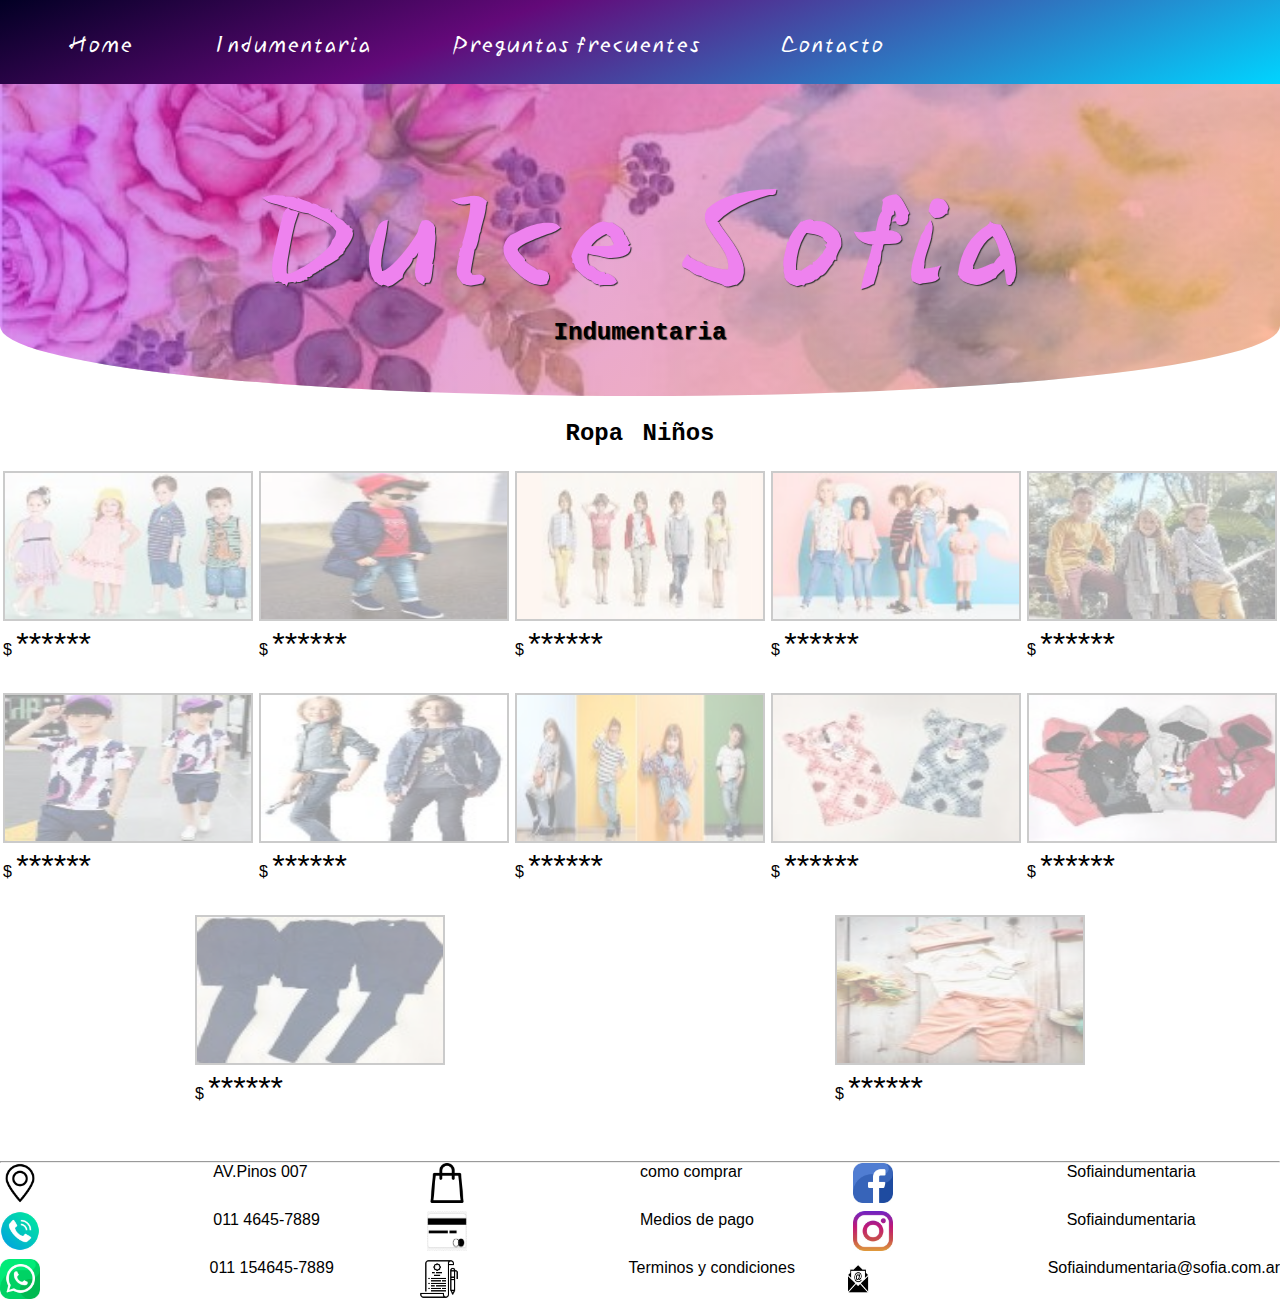
<file: pages/niños.html>
<!DOCTYPE html>
<html lang="en">
  <head>
    <meta charset="UTF-8" />
    <meta http-equiv="X-UA-Compatible" content="IE=edge" />
    <meta name="viewport" content="width=device-width, initial-scale=1.0" />
    <meta name="description" content="Indumentaria para  niños">
    <meta name="keywords"  content="CAMPERA, PANTALON, REMERAS, CAMISAS, ROPA, TEMporadas">
    <link rel="stylesheet"
    href="https://cdnjs.cloudflare.com/ajax/libs/animate.css/4.1.1/animate.min.css"/>
    <link rel="apple-touch-icon" sizes="180x180" href="/apple-touch-icon.png" />
    <link
      rel="icon"
      type="image/png"
      sizes="32x32"
      href="../imagenes/iconos/favicon-32x32.jpg"/>
    <link rel="manifest" href="/site.webmanifest" />
    <link rel="stylesheet" href="../css/estilo.css" />
    <link rel="preconnect" href="https://fonts.googleapis.com" />
    <link rel="preconnect" href="https://fonts.gstatic.com" crossorigin />
    <link href="https://fonts.googleapis.com/css2?family=Yuji+Boku&display=swap" rel="stylesheet"
    />
    <title>Dulce Sofia-niños Indumentaria</title>
  </head>
  <!-----------CUERPO/ PAGINA-->
  <body>
    <header>
             <!-----barra navegacion-->
      <div class="bgsize" id="cover">       
        <nav class="navbar">
          <ul>
            <li><a href="../index.html"> Home</a></li>   
            <li> </li>       
            <li>
              <a href="#"> Indumentaria</a>
              <ul>
                <li><a href="../pages/hombres.html">Hombre</a></li>
                <li><a href="../pages/mujeres.html">Mujer</a></li>
                <li><a href="../pages/niños.html">Niños</a></li>
              </ul>
              <li>  </li>  
              <li><a href="../pages/preguntas.html">Preguntas frecuentes</a></li>
            </li>
            <li>  </li>  
            <li><a href="#tema1">Contacto</a></li>
          </ul>
        </nav>             
      </div>
      <div class="overlay">
        <h1>Dulce Sofia</h1>
        <h3>Indumentaria</h3>
        </div>
  </header>
  <br>
   <!-----cuadros imagenes-->
  <section>
      <h2>Ropa Niños </h2>
  </section>
  <br>
<main class="in">
 <div class="wow card  animate__animated animate__backInLeft" > <img class="in" src="../imagenes/niños/1.jpg" alt="">  <p>$ <span>******</span></p>      </div>
 <div class="wow card animate__animated animate__backInLeft" > <img class="in" src="../imagenes/niños/2.jpg" alt="">  <p>$ <span>******</span></p>      </div>
 <div class="wow card animate__animated animate__backInLeft" > <img class="in"  src="../imagenes/niños/3.jpg" alt="">   <p>$ <span>******</span></p>     </div>
 <div class="wow card animate__animated animate__backInLeft" > <img class="in"  src="../imagenes/niños/4.jpg" alt="">    <p>$ <span>******</span></p>    </div>
 <div class="wow card animate__animated animate__backInLeft" > <img class="in"  src="../imagenes/niños/5.jpg" alt="">    <p>$ <span>******</span></p>    </div>
 <div class="wow card  animate__animated animate__backInLeft" > <img class="in"  src="../imagenes/niños/6.jpg" alt="">    <p>$ <span>******</span></p>    </div>
 <div class="wow card  animate__animated animate__backInLeft" > <img class="in"  src="../imagenes/niños/7.jpg" alt="">  <p>$ <span>******</span></p>      </div>
 <div class="wow card animate__animated animate__backInLeft" > <img class="in"  src="../imagenes/niños/8.jpg" alt="">    <p>$ <span>******</span></p>    </div>
 <div class="wow card animate__animated animate__backInLeft" > <img class="in"  src="../imagenes/niños/9.jpg" alt="">   <p>$ <span>******</span></p>     </div>
 <div class="wow card animate__animated animate__backInLeft" > <img class="in"  src="../imagenes/niños/10.jpg" alt="">   <p>$ <span>******</span></p>     </div>
 <div class="wow card  animate__animated animate__backInLeft" > <img class="in"  src="../imagenes/niños/11.jpg" alt="">    <p>$ <span>******</span></p>    </div>
 <div class="wow card animate__animated animate__backInLeft" > <img class="in"  src="../imagenes/niños/12.jpg" alt="">    <p>$ <span>******</span></p>    </div>
</main >
    <!-----PIE DE PAGINA-->
    <br />
    <hr />
    <footer>
      <!-----seccion 1-->
      <a name="tema1"></a>
<!-----direccion-->
     <section class="contacto">       
       
         <div class="contacto_imagenposicion">
         <img class="noctambulo_contacto_imagenposicion--posi" src="../imagenes/iconos/posicion.jpg" 
         width="40px" height="40px"/> </div>   <p class="contacto_textoposi"> AV.Pinos 007</p>           
<!-----como comprar-->

         <div class="contacto_imagenposicion">            
           <img class="noctambulo_contacto_imagenposicion--posi" src="../imagenes/iconos/bolsa-de-la-compra.jpg"  width="40px" height="40px"/></div>  <p class="contacto_textoposi"> como comprar</p>           
<!-----face-->

           <div class="contacto_imagenposicion">
             <a href="https://es-la.facebook.com/"> <img class="noctambulo_contacto_imagenposicion--posi" src="../imagenes/iconos/facebook.jpg" 
             width="40px" height="40px"/></a>  </div> <p class="contacto_textoposi">Sofiaindumentaria</p>              
       </section >
<!-----seccion 2-->
<!-----telefono-->
       <section class="contacto">   
               
         <div class="contacto_imagenposicion">
         <img class="noctambulo_contacto_imagenposicion--posi" src="../imagenes/iconos/telephone-call.jpg"  width="40px" height="40px"/> </div>   <p class="contacto_textoposi"> 011 4645-7889</p>         
<!-----medios de pago-->

         <div class="contacto_imagenposicion">
           <img class="noctambulo_contacto_imagenposicion--posi" src="../imagenes/iconos/tarjeta.jpg" 
         width="40px" height="40px"/></div><p class="contacto_textoposi">Medios de pago</p>             
<!-----inst-->

           <div class="contacto_imagenposicion">
             <a href="https://www.instagram.com/?hl=es"><img class="noctambulo_contacto_imagenposicion--posi" src="../imagenes/iconos/instagram.jpg" width="40px" height="40px"/> </a></div><p class="contacto_textoposi">Sofiaindumentaria</p>               
       </section >
        <!-----seccion 3-->
       <section class="contacto">      
         <!-----whatsapp-->
        
         <div class="contacto_imagenposicion">
         <img class="noctambulo_contacto_imagenposicion--posi" src="../imagenes/iconos/whatsapp.jpg" 
         width="40px" height="40px"/></div>  <p class="contacto_textoposi"> 011 154645-7889</p>        
<!-----condiciones-->

         <div class="contacto_imagenposicion">
           <img class="noctambulo_contacto_imagenposicion--posi" src="../imagenes/iconos/2234750.jpg" 
         width="40px" height="40px"/>
           </div>   <p class="contacto_textoposi">Terminos y condiciones</p>          
<!-----email-->

           <div class="contacto_imagenposicion">
             <img class="noctambulo_contacto_imagenposicion--posi" src="../imagenes/iconos/email.jpg" 
             width="40px" height="40px"/>
             </div>   <p class="contacto_textoposi">Sofiaindumentaria@sofia.com.ar</p>           
       </section >  
     </a >             
   </footer>
     <!-----wow-->
    <script src="/js/js/wow.min.js"></script>
     <!-----wow-->
    <script src="/js/js/wow.min.js"></script>
  <script>  new WOW().init(); </script>
  </body>
</html>
</file>
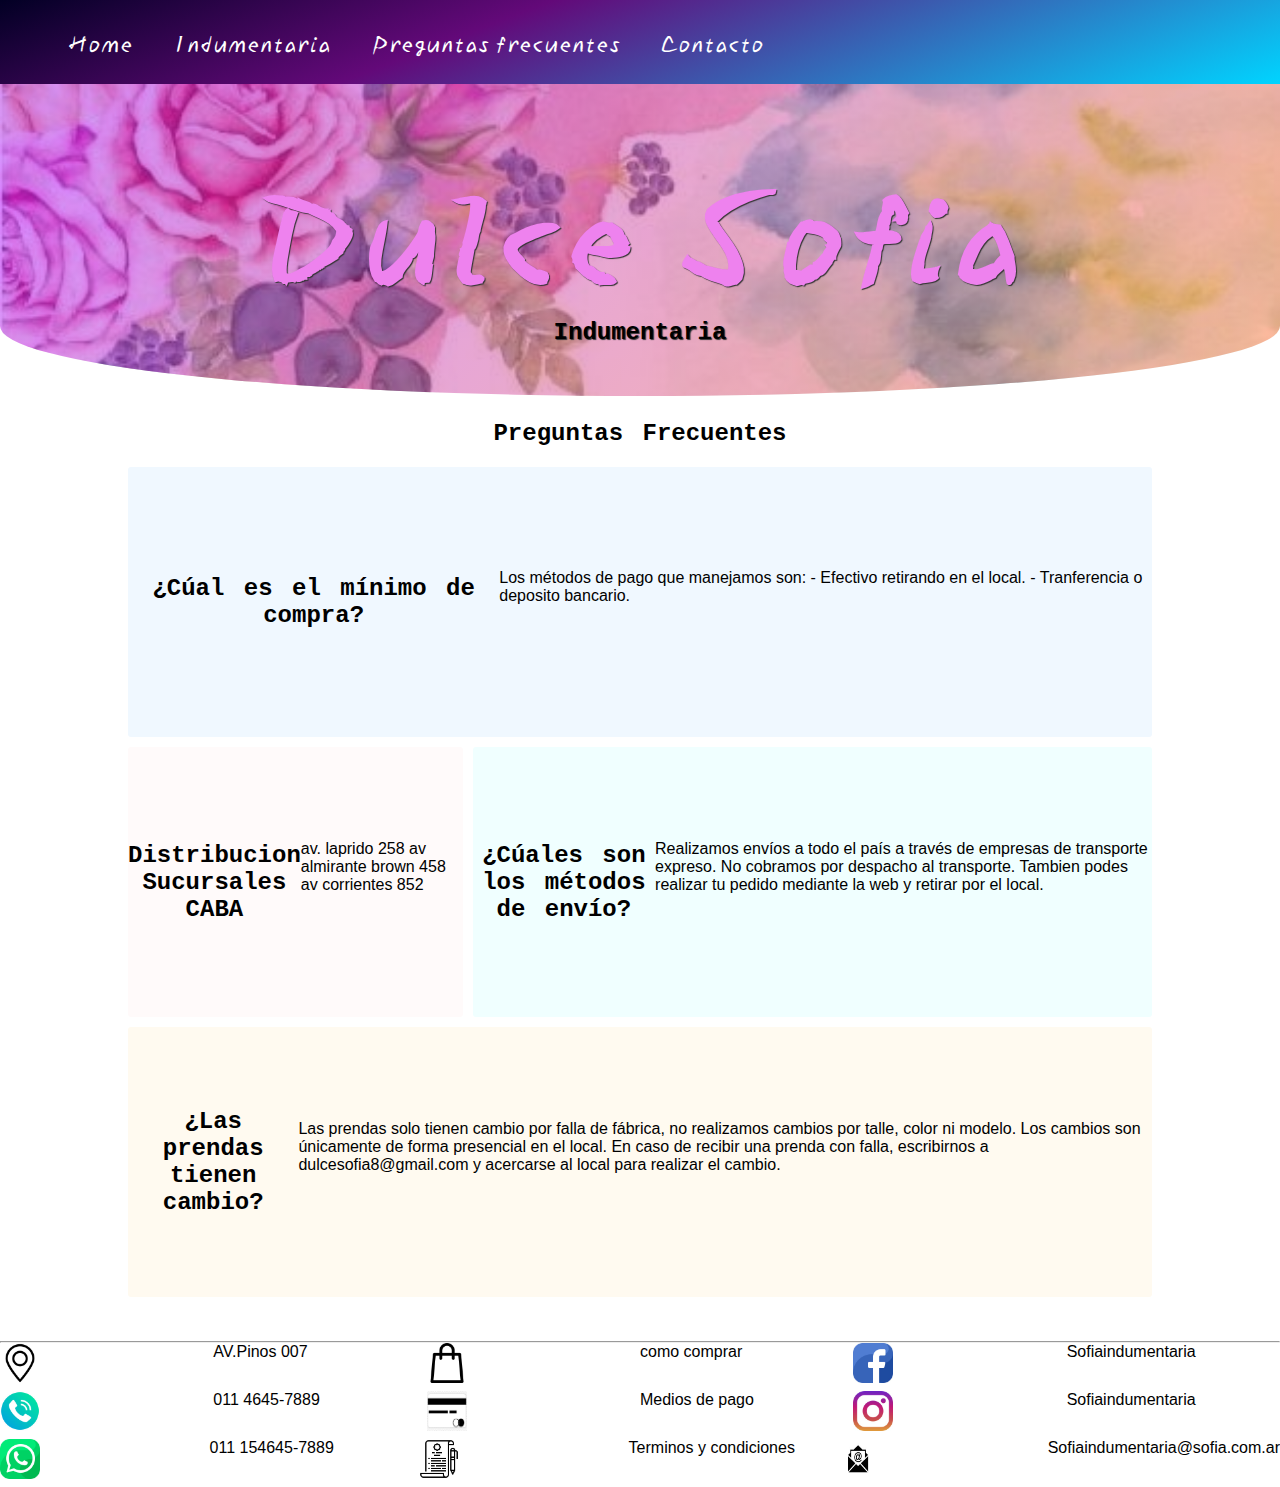
<file: pages/preguntas.html>
<!DOCTYPE html>
<html lang="en">
  <head>
    <meta charset="UTF-8" />
    <meta http-equiv="X-UA-Compatible" content="IE=edge" />
    <meta name="viewport" content="width=device-width, initial-scale=1.0" />  
    <meta name="description" content="Indumentaria para hombres, mujeres y niños">
    <meta name="keywords"  content="CAMPERA, PANTALON, REMERAS, CAMISAS, ROPA, TEMporadas, preguntas">  
    <link rel="apple-touch-icon" sizes="180x180" href="/apple-touch-icon.png" />
    <link
      rel="icon"
      type="image/png"
      sizes="32x32"
      href="../imagenes/iconos/favicon-32x32.jpg"/>   
    <link rel="stylesheet" href="../css/estilo.css" />
    <link rel="preconnect" href="https://fonts.googleapis.com" />
    <link rel="preconnect" href="https://fonts.gstatic.com" crossorigin />
    <link href="https://fonts.googleapis.com/css2?family=Yuji+Boku&display=swap"rel="stylesheet"
    />
    <title>Dulce Sofia-Preguntas Frecuentes</title>
  </head>
  <!-----------CUERPO/ PAGINA-->
  <body>
    <header>
    
       <!-----barra de navegacion-->
      <div class="bgsize" id="cover">       
        <nav class="navbar">
          <ul>
            <li><a href="../index.html"> Home</a></li>                
            <li><a href="#"> Indumentaria</a><ul>
                <li><a href="../pages/hombres.html">Hombre</a></li>
                <li><a href="../pages/mujeres.html">Mujer</a></li>
                <li><a href="../pages/niños.html">Niños</a></li>
              </ul>               
              <li><a href="../pages/preguntas.html">Preguntas frecuentes</a></li>
            </li>
             <li><a href="#tema1">Contacto</a></li>
          </ul>
        </nav>          
      </div>
      <div class="overlay">
        <h1>Dulce Sofia</h1>
        <h3>Indumentaria</h3>
        </div>
     </header>
      <!-----preguntas frecuentes cuadro-->
     <br>
     <titulo class="titulo"><h2>Preguntas Frecuentes </h2></titulo> 
     <div class="contenedorPadre">
      <div class="contenedorHijo minimo">
        <h2>¿Cúal es el mínimo de compra?</h2>
        <P>Los métodos de pago que manejamos son:
        - Efectivo retirando en el local.
        - Tranferencia o deposito bancario.</P>
      </div>
      <div class="contenedorHijo suc">
          <h2>Distribucion Sucursales CABA </h2>           
          <p>
            av. laprido 258  av almirante brown 458 av corrientes 852
          </p>
      </div>
      <div class="contenedorHijo env">
        <h2>¿Cúales son los métodos de envío?</h2>
        <p>
          Realizamos envíos a todo el país a través de empresas de transporte expreso. No cobramos por despacho al transporte.
Tambien podes realizar tu pedido mediante la web y retirar por el local.
        </p>
      </div>      
      <div class="contenedorHijo cambio">
        <h2>¿Las prendas tienen cambio?</h2>
        <p>
          Las prendas solo tienen cambio por falla de fábrica, no realizamos cambios por talle, color ni modelo. Los cambios son únicamente de forma presencial en el local.
          En caso de recibir una prenda con falla, escribirnos a dulcesofia8@gmail.com y acercarse al local para realizar el cambio.
        </p>
      </div>
  </div>    
    <!-----PIE DE PAGINA-->
    <br />
    <hr />
    <footer>
      <!-----seccion 1-->
      <a name="tema1"></a>
<!-----direccion-->
     <section class="contacto">       
       
         <div class="contacto_imagenposicion">
         <img class="noctambulo_contacto_imagenposicion--posi" src="../imagenes/iconos/posicion.jpg" 
         width="40px" height="40px"/> </div>   <p class="contacto_textoposi"> AV.Pinos 007</p>           
<!-----como comprar-->

         <div class="contacto_imagenposicion">            
           <img class="noctambulo_contacto_imagenposicion--posi" src="../imagenes/iconos/bolsa-de-la-compra.jpg"  width="40px" height="40px"/></div>  <p class="contacto_textoposi"> como comprar</p>           
<!-----face-->

           <div class="contacto_imagenposicion">
             <a href="https://es-la.facebook.com/"> <img class="noctambulo_contacto_imagenposicion--posi" src="../imagenes/iconos/facebook.jpg" 
             width="40px" height="40px"/></a>  </div> <p class="contacto_textoposi">Sofiaindumentaria</p>              
       </section >
<!-----seccion 2-->
<!-----telefono-->
       <section class="contacto">   
               
         <div class="contacto_imagenposicion">
         <img class="noctambulo_contacto_imagenposicion--posi" src="../imagenes/iconos/telephone-call.jpg"  width="40px" height="40px"/> </div>   <p class="contacto_textoposi"> 011 4645-7889</p>         
<!-----medios de pago-->

         <div class="contacto_imagenposicion">
           <img class="noctambulo_contacto_imagenposicion--posi" src="../imagenes/iconos/tarjeta.jpg" 
         width="40px" height="40px"/></div><p class="contacto_textoposi">Medios de pago</p>             
<!-----inst-->

           <div class="contacto_imagenposicion">
             <a href="https://www.instagram.com/?hl=es"><img class="noctambulo_contacto_imagenposicion--posi" src="../imagenes/iconos/instagram.jpg" width="40px" height="40px"/> </a></div><p class="contacto_textoposi">Sofiaindumentaria</p>               
       </section >
        <!-----seccion 3-->
       <section class="contacto">      
         <!-----whatsapp-->
        
         <div class="contacto_imagenposicion">
         <img class="noctambulo_contacto_imagenposicion--posi" src="../imagenes/iconos/whatsapp.jpg" 
         width="40px" height="40px"/></div>  <p class="contacto_textoposi"> 011 154645-7889</p>        
<!-----condiciones-->

         <div class="contacto_imagenposicion">
           <img class="noctambulo_contacto_imagenposicion--posi" src="../imagenes/iconos/2234750.jpg" 
         width="40px" height="40px"/>
           </div>   <p class="contacto_textoposi">Terminos y condiciones</p>          
<!-----email-->

           <div class="contacto_imagenposicion">
             <img class="noctambulo_contacto_imagenposicion--posi" src="../imagenes/iconos/email.jpg" 
             width="40px" height="40px"/>
             </div>   <p class="contacto_textoposi">Sofiaindumentaria@sofia.com.ar</p>           
       </section >  
     </a >             
   </footer>
     <!-----wow-->
    <script src="/js/js/wow.min.js"></script>
  </body>
</html>
</file>
<file: css/estilo.css>
* {
  padding: 0;
  margin: 0;
  -webkit-box-sizing: border-box;
          box-sizing: border-box;
}

header {
  background: url("../imagenes/fondo/Wallpaper\ iPhone.jpg");
  text-align: center;
  width: 100%;
  height: auto;
  background-size: cover;
  background-attachment: fixed;
  position: relative;
  overflow: hidden;
  border-radius: 0 0 85% 85% / 30%;
}

header .overlay {
  width: 100%;
  height: 100%;
  padding: 50px;
  color: #fff;
  text-shadow: 1px 1px 1px #333;
  background-image: linear-gradient(135deg, #9f05ff69 10%, #fd5e086b 100%);
}

p {
  font-family: 'Open Sans', sans-serif;
  margin-bottom: 30px;
}

button:hover {
  cursor: pointer;
}

body {
  background-color: white #ffdd90;
  font-family: 'Yuji Boku', serif;
}

h1 {
  color: violet;
  border-block-end-style: 15cm;
  font-size: 8rem;
  word-spacing: 10px;
  text-align: center;
}

h2 {
  font-family: 'Courier New', Courier, monospace;
  color: black;
  font-size: 1.5rem;
  word-spacing: 5px;
  text-align: center;
}

h3 {
  font-family: 'Courier New', Courier, monospace;
  color: black;
  font-size: 1.5rem;
  word-spacing: 5px;
  text-align: center;
}

.contacto {
  display: -webkit-box;
  display: -ms-flexbox;
  display: flex;
}
.contacto_textoposi {
  width: 50vw;
}
.contacto_imagenposicion {
  width: 50vw;
}

@media screen and (max-width: 768px) {
  .contacto_imagenposicion {
    -webkit-box-orient: vertical;
    -webkit-box-direction: normal;
        -ms-flex-direction: column;
            flex-direction: column;
    width: 100vw;
  }
}

.contacto_imagenposicion---posi {
  border-radius: 200px;
}

@media screen and (max-width: 768px) {
  .contacto_imagenposicion---posi {
    -webkit-box-orient: vertical;
    -webkit-box-direction: normal;
        -ms-flex-direction: column;
            flex-direction: column;
    width: 100%;
  }
}

.contacto_imagenposicion---posi:hover {
  -webkit-transform: scale(110%);
          transform: scale(110%);
  -webkit-transition: 1s;
  transition: 1s;
}

@media screen and (max-width: 768px) {
  .contacto {
    -webkit-box-orient: vertical;
    -webkit-box-direction: normal;
        -ms-flex-direction: column;
            flex-direction: column;
  }
}

.navbar {
  background: #020024;
  background: linear-gradient(159deg, #020024 0%, #630979 37%, #5e137f 40%, #00d4ff 100%);
  display: -webkit-box;
  display: -ms-flexbox;
  display: flex;
  -webkit-box-pack: justify;
      -ms-flex-pack: justify;
          justify-content: space-between;
  -webkit-box-align: center;
      -ms-flex-align: center;
          align-items: center;
  padding: 1rem;
}

.navbar ul {
  display: -webkit-box;
  display: -ms-flexbox;
  display: flex;
  list-style: none;
  margin-left: 2rem;
  -ms-flex-pack: distribute;
      justify-content: space-around;
}

.navbar li {
  display: inline-block;
  position: relative;
  margin: 1rem;
  font-size: 1.4rem;
  margin: 10px 20px;
}

.navbar ul ul {
  position: absolute;
  display: none;
}

.navbar ul ul li {
  display: block;
}

a {
  text-decoration: none;
  color: white;
}

a:hover {
  color: red;
  font-weight: bold;
}

ul li:hover ul {
  display: block;
}

img.izquierda {
  float: left;
  display: -webkit-box;
  display: -ms-flexbox;
  display: flex;
}

p span {
  font-size: 2rem;
}

.envio {
  width: 10%;
  height: 15vh;
  margin: 0.9rem;
  float: left;
  background-color: white;
  -ms-flex-pack: distribute;
      justify-content: space-around;
  width: 395px;
  height: 50px;
  display: -webkit-box;
  display: -ms-flexbox;
  display: flex;
}

.bolsa {
  width: 10%;
  height: 15vh;
  margin: 0.9rem;
  float: left;
  background-color: #fcf7f7;
  -ms-flex-pack: distribute;
      justify-content: space-around;
  width: 395px;
  height: 50px;
  display: -webkit-box;
  display: -ms-flexbox;
  display: flex;
}

.posicion {
  width: 10%;
  height: 15vh;
  margin: 0.9rem;
  float: left;
  background-color: #fdfcfc;
  -ms-flex-pack: distribute;
      justify-content: space-around;
  width: 395px;
  height: 50px;
  display: -webkit-box;
  display: -ms-flexbox;
  display: flex;
}

.container {
  margin: auto;
  background-color: black;
  width: 800px;
  padding: 30px;
}

ul,
li {
  padding: 0;
  margin: 0;
  list-style: none;
}

ul.slider {
  position: relative;
  width: 700px;
  height: 300px;
}

ul.slider li {
  position: absolute;
  left: 0px;
  top: 0px;
  opacity: 0;
  width: inherit;
  height: inherit;
  -webkit-transition: opacity 0.5s;
  transition: opacity 0.5s;
  background: #fff;
}

ul.slider li img {
  width: 80%;
  height: 300px;
  -o-object-fit: cover;
     object-fit: cover;
}

ul.slider li:first-child {
  opacity: 1;
}

ul.slider li:target {
  opacity: 1;
}

.menu {
  text-align: center;
  margin: 20px;
}

.menu li {
  display: inline-block;
  text-align: center;
}

.menu li a {
  display: inline-block;
  color: white;
  text-decoration: none;
  background-color: gray;
  padding: 20px;
  width: 40px;
  height: 20px;
  font-size: 15px;
  border-radius: 100%;
}

img.in {
  width: 250px;
  height: 150px;
  opacity: 0.4;
  border: 2px double gray;
}

main.in {
  display: -webkit-box;
  display: -ms-flexbox;
  display: flex;
  -webkit-box-orient: horizontal;
  -webkit-box-direction: normal;
      -ms-flex-direction: row;
          flex-direction: row;
  -ms-flex-wrap: wrap;
      flex-wrap: wrap;
  -ms-flex-pack: distribute;
      justify-content: space-around;
}

img:hover {
  opacity: 1;
  border: solid white;
}

.card:hover {
  box-shadow: 7px 16px 23px 6px rgba(0, 0, 0, 0.65);
  -webkit-box-shadow: 7px 16px 23px 6px rgba(0, 0, 0, 0.65);
  -moz-box-shadow: 7px 16px 23px 6px rgba(0, 0, 0, 0.65);
}

.contenedorPadre {
  width: 90%;
  max-width: 80vw;
  margin: 20px auto;
  display: -ms-grid;
  display: grid;
  -ms-grid-columns: (1fr)[3];
      grid-template-columns: repeat(3, 1fr);
  -ms-grid-rows: (auto)[3];
      grid-template-rows: repeat(3, auto);
      grid-template-areas: "minimo minimo minimo "
 "suc env env "
 "cambio cambio cambio ";
  gap: 10px;
  justify-items: center;
}

.contenedorHijo {
  width: 100%;
  height: 30vh;
  border-radius: 3px;
  display: -webkit-box;
  display: -ms-flexbox;
  display: flex;
  -webkit-box-pack: center;
      -ms-flex-pack: center;
          justify-content: center;
  -webkit-box-align: center;
      -ms-flex-align: center;
          align-items: center;
}

.minimo {
  background-color: aliceblue;
  -ms-grid-row: 1;
  -ms-grid-column: 1;
  -ms-grid-column-span: 3;
  grid-area: minimo;
}

.suc {
  background-color: snow;
  -ms-grid-row: 2;
  -ms-grid-column: 1;
  grid-area: suc;
}

.env {
  background-color: azure;
  -ms-grid-row: 2;
  -ms-grid-column: 2;
  -ms-grid-column-span: 2;
  grid-area: env;
}

.cambio {
  background-color: floralwhite;
  -ms-grid-row: 3;
  -ms-grid-column: 1;
  -ms-grid-column-span: 3;
  grid-area: cambio;
}

@media screen and (max-width: 780px) {
  .contenedorPadre {
    background-color: coral;
    -ms-grid-columns: (1fr)[3];
        grid-template-columns: repeat(3, 1fr);
    -ms-grid-rows: (auto)[3];
        grid-template-rows: repeat(3, auto);
        grid-template-areas: "minimo minimo minimo "
 "suc env env "
 "cambio cambio cambio ";
  }
}
/*# sourceMappingURL=estilo.css.map */
</file>
